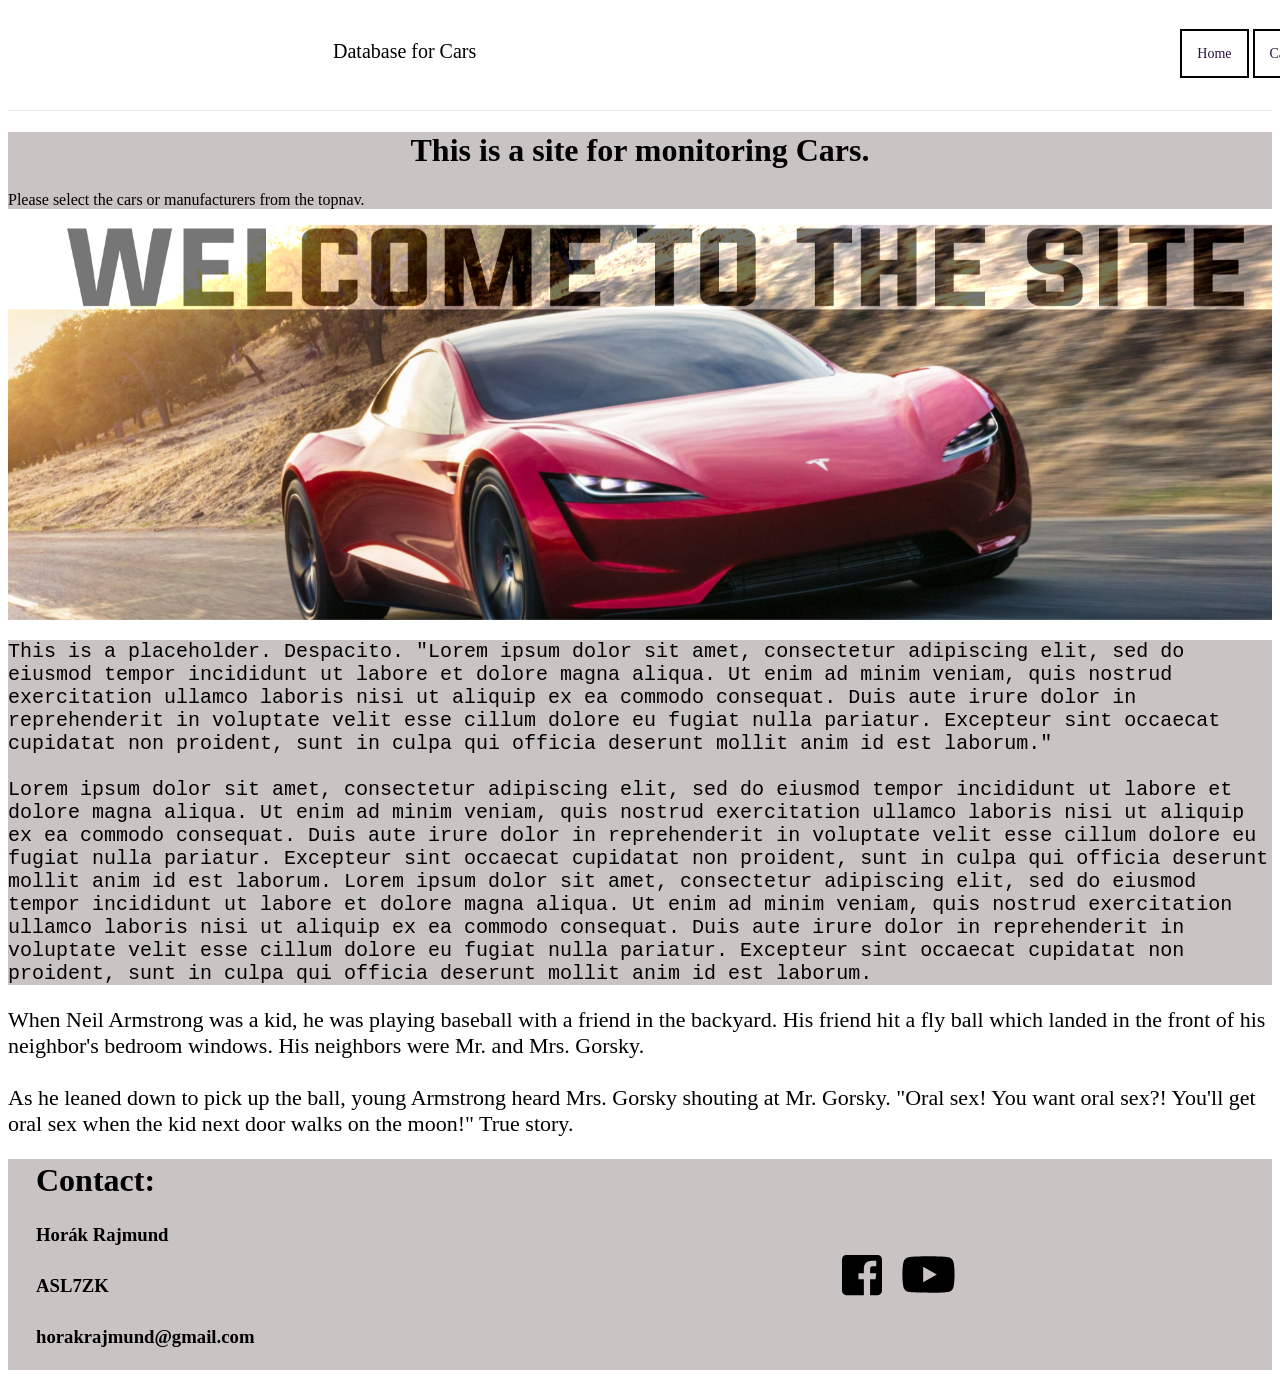
<file: student/index.html>
<html lang="en">

<head>
  <meta charset="utf-8">

  <title>Car Database</title>

  <link rel="stylesheet" href="css/style.css">
  <link rel="stylesheet" href="https://use.fontawesome.com/releases/v5.5.0/css/all.css" integrity="sha384-B4dIYHKNBt8Bc12p+WXckhzcICo0wtJAoU8YZTY5qE0Id1GSseTk6S+L3BlXeVIU" crossorigin="anonymous">
  <script src="js/jquery-3.3.1.min.js"></script>
  <script src="js/manufacturer.js"></script>
  <script src="js/car.js"></script>
  <script src="js/index.js"></script>


</head>

<body>


  <div id="header">
    <div id="topnav">
      <span class="mainTitle">Database for Cars</span>
      <span class="menuButton"><a href="home">Home</a></span>
      <span class="menuButton"><a href="car">Cars</a></span>
      <span class="menuButton"><a href="manufacturer">Manufacturers</a></span>
      <span class="topnavItem" id="contactButton">Contact</span>
    </div>
  </div>


  <div id="content"></div>



</body>

</html>
</file>
<file: student/css/style.css>
#topnav {
  background-color: white;
  padding: 10;
  padding-left: 25;
  margin: 0;
  height: 60;
  width: 100%;
  margin-left: 300px;
  margin-top: 30px;
}

#header{
  border-bottom: solid 1px #e6e6e6;
}


a {
  color: #2D1340;
  text-decoration: none;
}



.topnavItem{
  background-color: #ffffff;
  border-style: solid;
  border-width: 2px;
  padding: 15;
  font-size: 14;
  width: 10%;
}


.topnavItem:hover{
  background-color:#ffcc00;
  font-style: italic;
  cursor: pointer;
  color: red;
}

.menuButton{
  background-color: #ffffff;
  border-style: solid;
  border-width: 2px;
  padding:15;
  font-size: 14;
  width: 10%;

}


.menuButton:hover{
  background-color:#ffcc00;
  font-style: italic;
  cursor: pointer;
}

.mainTitle{
  font-size: 20px;
  padding-right: 700px;

}


.welcomeImage{
  width: 100%;
  opacity: 1;
  transition: .5s ease;
  backface-visibility: hidden;
}

.welcomeImage:hover{
  opacity: 0.3;
  transform: scale(0.9);
}

.imageTable {
  width: 100%;
}


.informationtext {
  background-color: #4CAF50;
  color: white;
  font-size: 16px;
  padding: 16px 32px;
}

.infotext-background {
  transition: .5s ease;
  opacity: 0;
  position: relative;
  transform: translate(-50%, -50%);
  -ms-transform: translate(-50%, -50%);
  text-align: center;
}

.cars:hover .infotext-background{
  opacity: 1;
}


.subtitle{
  text-align: center;
}

.greybox{
  background-color: #c9c4c3;
}

.greybox-contact{
  background-color: #c9c4c3;
}

.greybox-form{
  background-color: #a7d2d3;
  border-top: solid 1px #b29d00;
  margin-top: 30px;
  margin-bottom: 30px;
  text-align: center;
}



.faceimg{
  -webkit-transition-duration: 0.4s; /* Safari */
  transition-duration: 0.4s;
  cursor: pointer;
  width: 40px;
  opacity: 1;
  backface-visibility: hidden;
}

.faceimg:hover{
  color: #33ccff;
  opacity: 0.3;
  cursor: pointer;
}

.youtubeimg{
  width: 55px;
  opacity: 1;
  backface-visibility: hidden;
}

.youtubeimg:hover{
  color:red;
  opacity: 0.3;
  cursor: pointer;
}

.ipsum{
  font-size: 20px;
  font-family: "Courier New", Helvetica, sans-serif;
}

.story{
  font-size: 22px;
}

.contactTable{
  text-align: left;
  width: 100%;
  margin-left: 25px;
}

.contactTable th{
  width: 100%;
}

.contactTable img{
  position: relative;
  bottom:20px;
  padding-left: 15px;
}

.contactTable .youtubeimg{
  bottom: 19px;
}


.contactTable h3:hover{
  color: white;
  cursor: pointer;
}

.formTable{
  border: 3px solid #f4e842;
  padding: 8px;
  margin-left:auto;
  margin-right:auto;
  margin-top: 20px;
  text-align: center;
}

.formTable td{
  border: 1px solid #ffffff;
  padding: 8px;

}

.container table{
  font-family: "Trebuchet MS", Arial, Helvetica, sans-serif;
  border-collapse: collapse;
  width: 100%;
}

.container table td{
  border: 1px solid #ddd;
  padding: 8px;

}

.container table th{
  padding-top: 12px;
  padding-bottom: 12px;
  padding: 8px;
  text-align: left;
  background-color: #cc99ff;
  color: white;
}

.container table tr:hover{
  background-color:#ffffcc;
}

.container table tr:nth-child(even){background-color: #f2f2f2;}
.container table tr:nth-child(even):hover{background-color: #ffffcc;}

.banner table td {
  padding: 10px;
  width: 10%;
}

.banner img{
  width: 35%;
}
.banner table{
  border-collapse: separate;
  border-spacing: 50px 0;
}


.submit-button{
  background-color: #008CBA;
  border-radius: 12px;
  border: none;
  color: white;
  padding: 15px 32px;
  text-align: center;
  text-decoration: none;
  display: inline-block;
  font-size: 16px;
}

.submit-button:hover{
  background-color: #c9890a;
  cursor: pointer;
}
</file>
